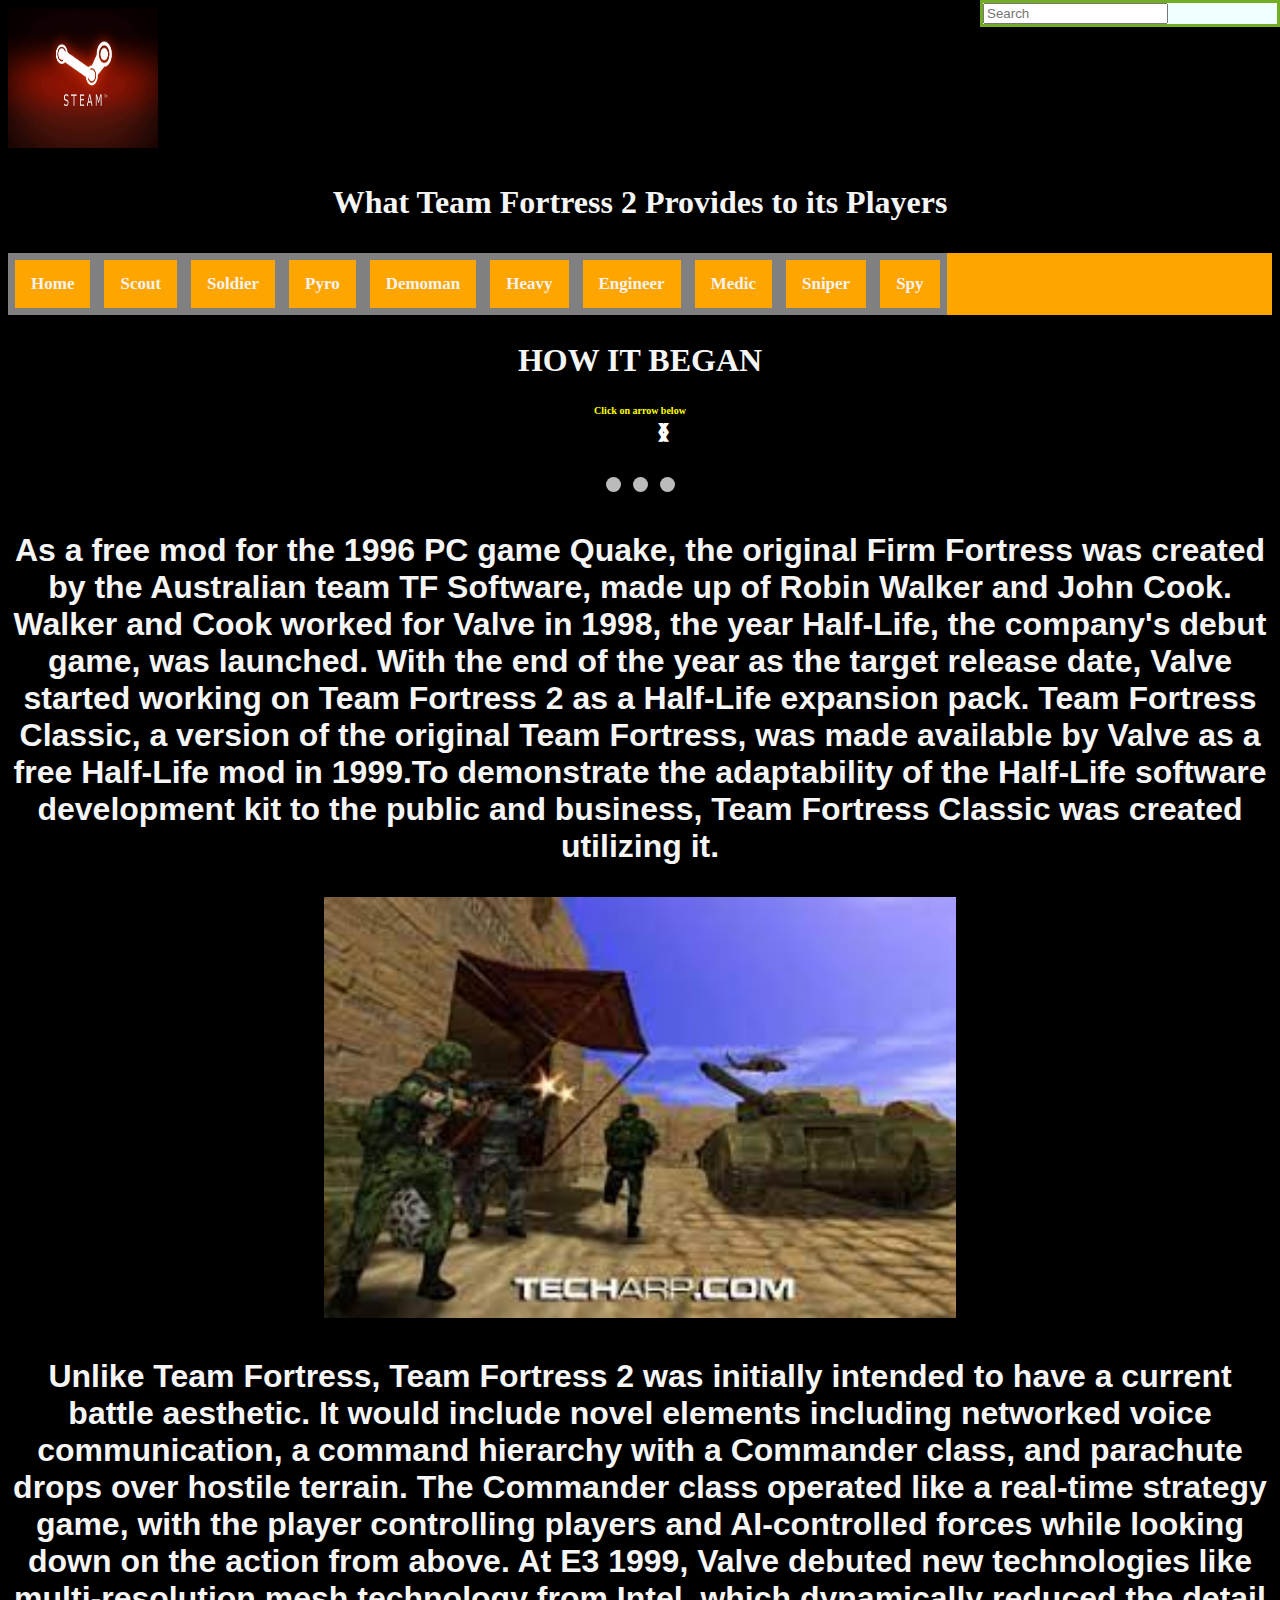
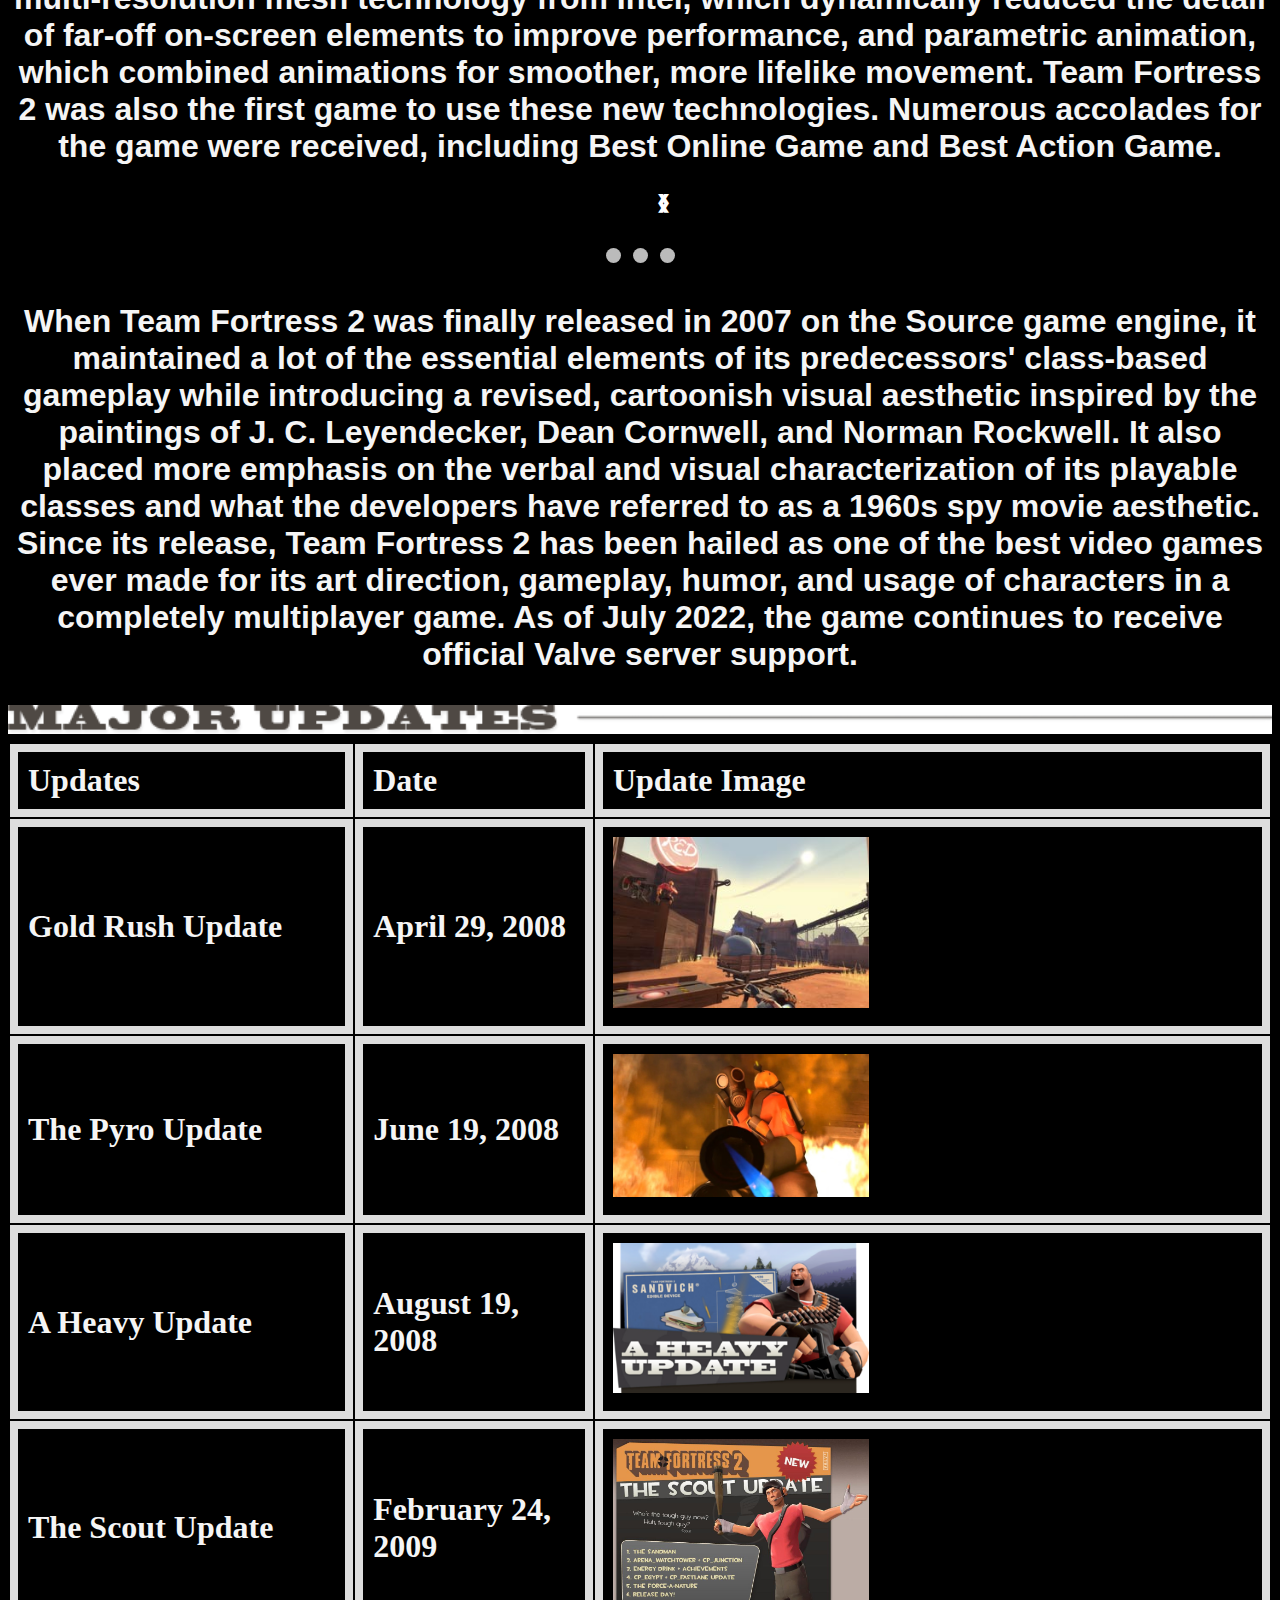
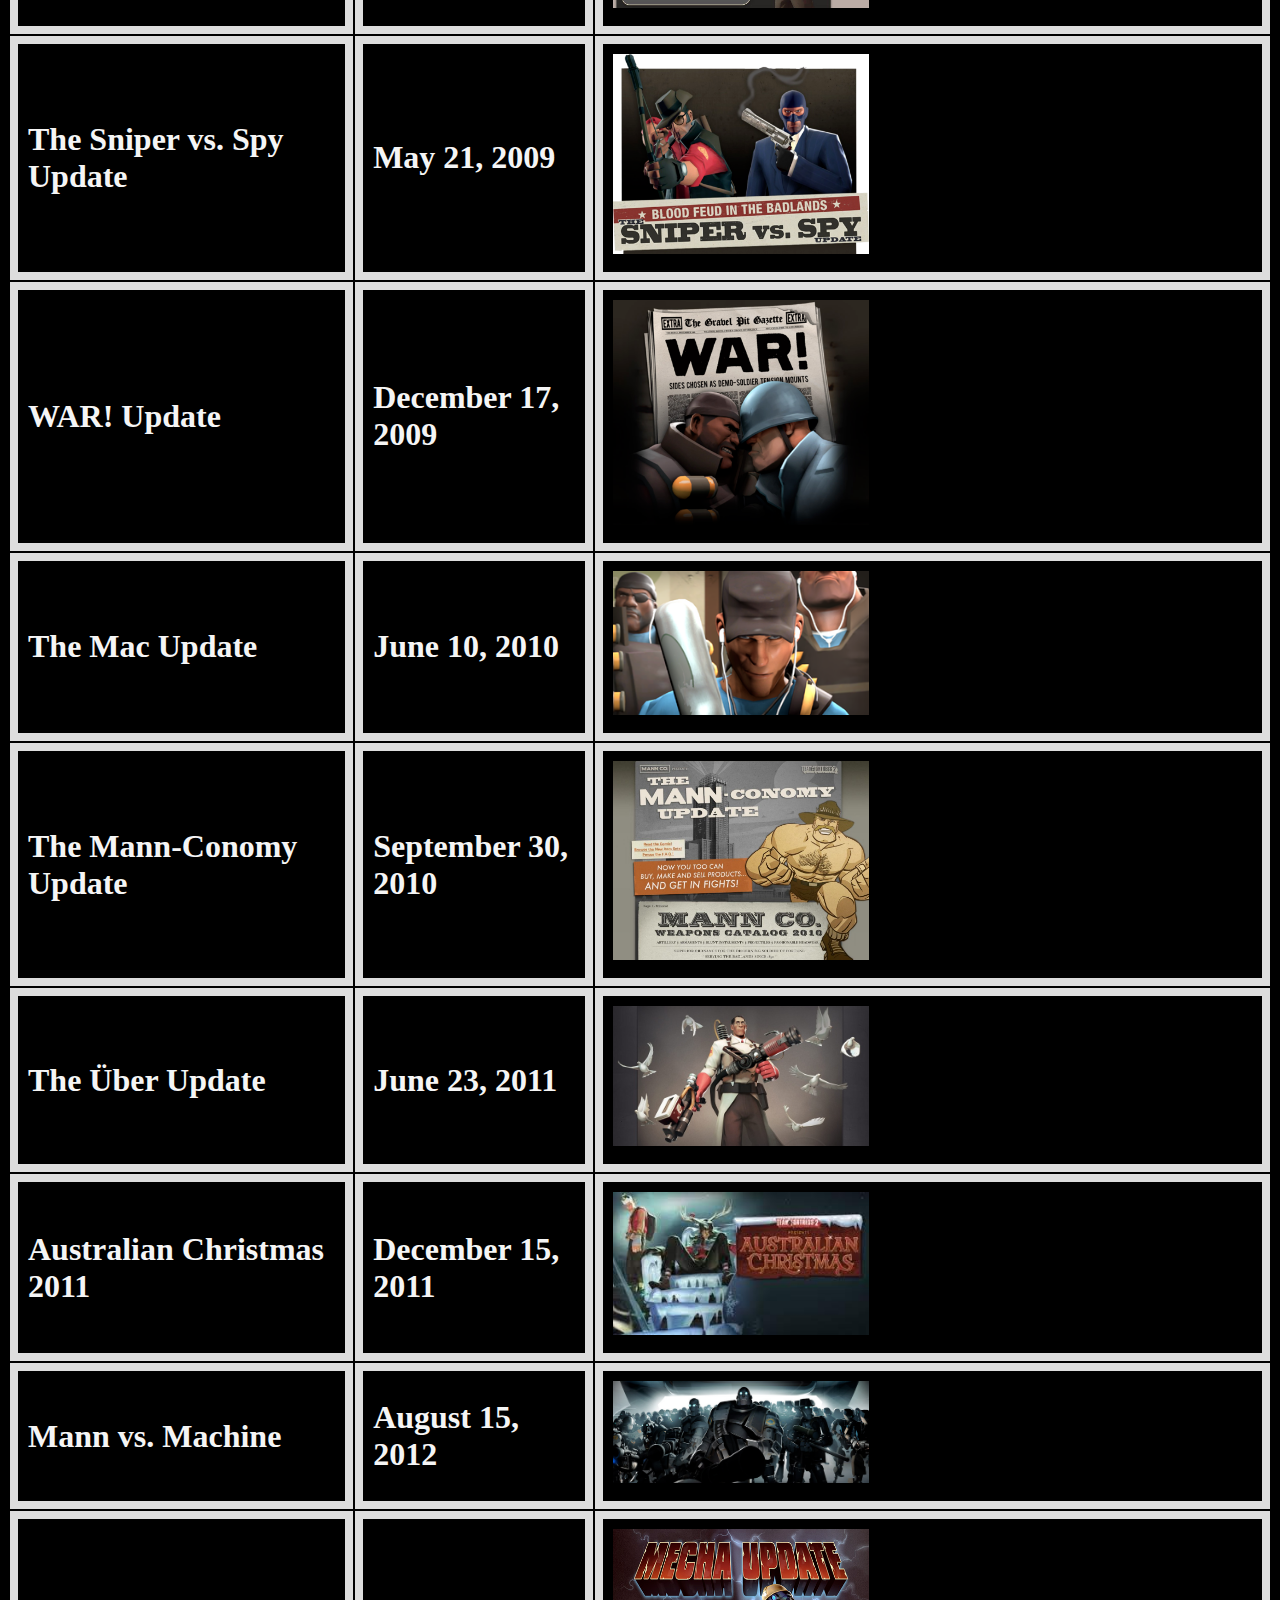
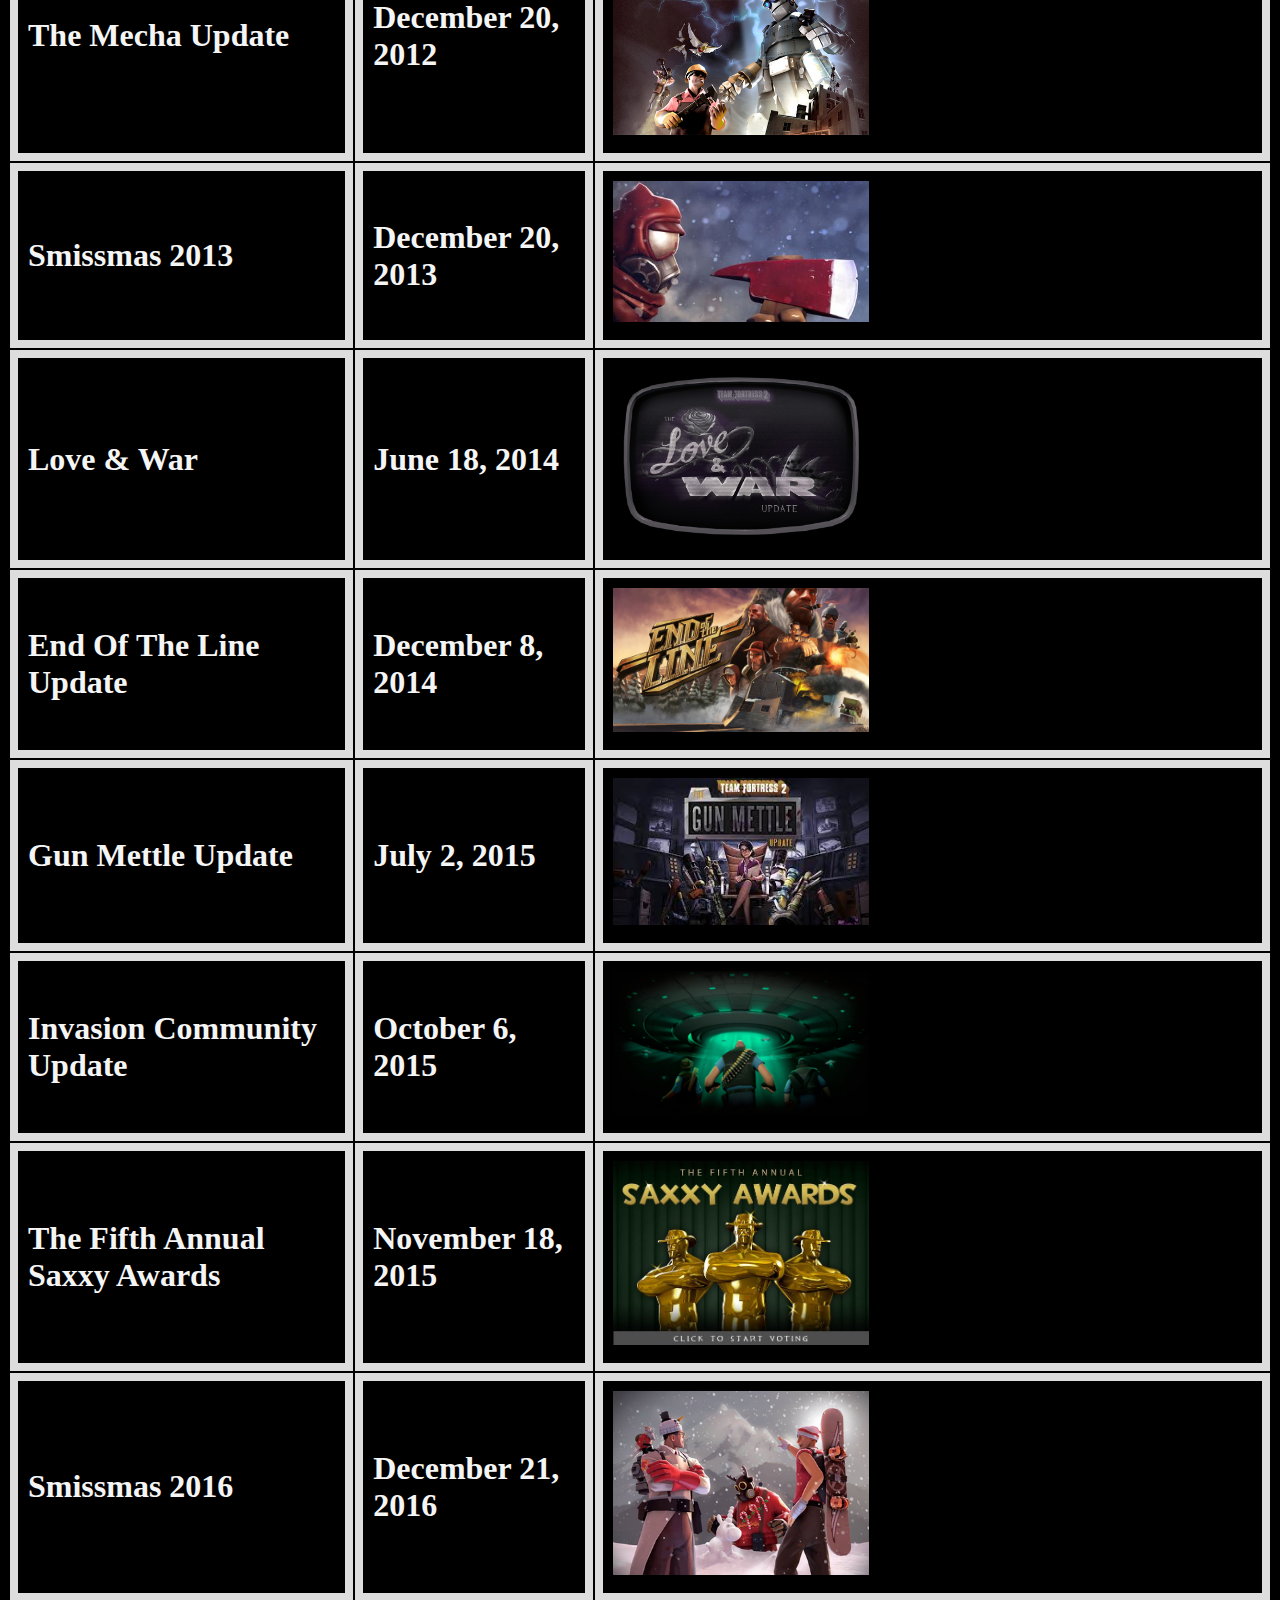
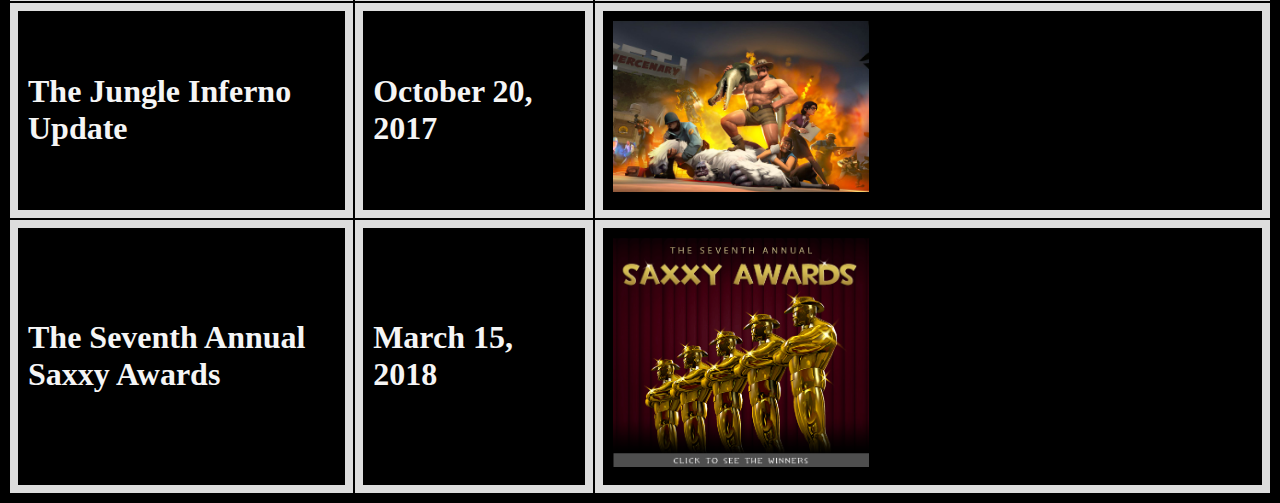
<file: Home.html>
<!DOCTYPE html>
<html lang="en">
<html class="dark">







<head>
    
    <meta charset="utf-8">
    <meta name="viewport" content="width=device-width">
    <link href="style.css" rel="stylesheet" type="text/css" />
    <script src="script.js"> </script>
    <link rel="preconnect" href="https://fonts.googleapis.com"><link rel="preconnect" href="https://fonts.gstatic.com" crossorigin><link href="https://fonts.googleapis.com/css2?family=Heebo:wght@500&family=Roboto:ital,wght@0,300;1,100&display=swap" rel="stylesheet">
    


  
</head>

<body>


  
  <img src='steam_logo_2.0.jpg'  width='150px' height='140px'>

    <div class="searchBar_position">

      <input type="text" placeholder="Search">


    </div>

    <div class="heading-position">

      <p>What Team Fortress 2 Provides to its Players</p>
    <div class="topnav">

      <a href="Home.html"  style = "text-align: left;" class="individual-navigation-bar" >Home</a>
      
      
    
      
      
     
      
      <a href="Scout.html" style = "text-align: center;" class="individual-navigation-bar" >Scout</a>
      
      <a href="Soldier.html" style = "text-align: right;" class="individual-navigation-bar" >Soldier</a>

      <a href="Pyro.html" style = "text-align: center;" class="individual-navigation-bar" >Pyro</a>
        
      <a href="Demoman.html" style = "text-align: center;" class="individual-navigation-bar" >Demoman</a>

      <a href="Heavy.html" style = "text-align: center;" class="individual-navigation-bar" >Heavy</a>

      <a href="Engineer.html" style = "text-align: center;" class="individual-navigation-bar" >Engineer</a>

      <a href="Medic.html" style = "text-align: center;" class="individual-navigation-bar" >Medic</a>

      <a href="Sniper.html" style = "text-align: center;" class="individual-navigation-bar" >Sniper</a>

      <a href="Spy.html" style = "text-align: center;" class="individual-navigation-bar" >Spy</a>
    </div> 


    

    <h2 class="heading-position" >HOW IT BEGAN </h2>

    <p class="small_textanator"  >Click on arrow below</p>

    <!-- Slideshow container -->
<div class="slideshow-container">

  <!-- Full-width images with number and caption text -->
  <div class="mySlides fade">
    <div class="numbertext">1 / 3</div>
    <img src="Quake mod.jpg" style="width:100%">
    <div class="text">Caption One</div>
  </div>

  <div class="mySlides fade">
    <div class="numbertext">2 / 3</div>
    <img src="Tf_Classic.jpg" style="width:100%">
    <div class="text">Caption Two</div>
  </div>

  <div class="mySlides fade">
    <div class="numbertext">3 / 3</div>
    <img src="team-fortress-classic_24.jpg" style="width:100%">
    <div class="text">Caption Three</div>
  </div>

  <!-- Next and previous buttons -->
  <a class="prev" onclick="plusSlides(-1)">&#10094;</a>
  <a class="next" onclick="plusSlides(1)">&#10095;</a>
</div>
<br>

<!-- The dots/circles -->
<div style="text-align:center">
  <span class="dot" onclick="currentSlide(1)"></span>
  <span class="dot" onclick="currentSlide(2)"></span>
  <span class="dot" onclick="currentSlide(3)"></span>
</div>

<p style="font-family: Arial, Helvetica, sans-serif">As a free mod for the 1996 PC game Quake, the original Firm Fortress was created by the Australian team TF Software, made up of Robin Walker and John Cook.  Walker and Cook worked for Valve in 1998, the year Half-Life, the company's debut game, was launched. With the end of the year as the target release date, Valve started working on Team Fortress 2 as a Half-Life expansion pack. Team Fortress Classic, a version of the original Team Fortress, was made available by Valve as a free Half-Life mod in 1999.To demonstrate the adaptability of the Half-Life software development kit to the public and business, Team Fortress Classic was created utilizing it.</p>

<img src="Tf2_1999.jpg" style="width: 50%">

<p style="font-family: Arial, Helvetica, sans-serif"  >Unlike Team Fortress, Team Fortress 2 was initially intended to have a current battle aesthetic. It would include novel elements including networked voice communication, a command hierarchy with a Commander class, and parachute drops over hostile terrain. The Commander class operated like a real-time strategy game, with the player controlling players and AI-controlled forces while looking down on the action from above.
 At E3 1999, Valve debuted new technologies like multi-resolution mesh technology from Intel, which dynamically reduced the detail of far-off on-screen elements to improve performance, and parametric animation, which combined animations for smoother, more lifelike movement. Team Fortress 2 was also the first game to use these new technologies. Numerous accolades for the game were received, including Best Online Game and Best Action Game.</p>

 <!-- Slideshow container -->
<div class="slideshow-container">

  <!-- Full-width images with number and caption text -->
  <div class="mySlides fade">
    <div class="numbertext">1 / 3</div>
    <img src="Tf2_standalonebox.jpg" style="width:100%">
    <div class="text">Caption One</div>
  </div>

  <div class="mySlides fade">
    <div class="numbertext">2 / 3</div>
    <img src="Tf2_epic_gameplay.jpg" style="width:100%">
    <div class="text">Caption Two</div>
  </div>

  <div class="mySlides fade">
    <div class="numbertext">3 / 3</div>
    <img src="Tf2_epic_gameplay_2.0.jpg" style="width:100%">
    <div class="text">Caption Three</div>
  </div>

  <!-- Next and previous buttons -->
  <a class="prev" onclick="plusSlides(-1)">&#10094;</a>
  <a class="next" onclick="plusSlides(1)">&#10095;</a>
</div>
<br>

<!-- The dots/circles -->
<div style="text-align:center">
  <span class="dot" onclick="currentSlide(1)"></span>
  <span class="dot" onclick="currentSlide(2)"></span>
  <span class="dot" onclick="currentSlide(3)"></span>
</div>


</html>

<p style="font-family: Arial, Helvetica, sans-serif">When Team Fortress 2 was finally released in 2007 on the Source game engine, it maintained a lot of the essential elements of its predecessors' class-based gameplay while introducing a revised, cartoonish visual aesthetic inspired by the paintings of J. C. Leyendecker, Dean Cornwell, and Norman Rockwell. It also placed more emphasis on the verbal and visual characterization of its playable classes and what the developers have referred to as a 1960s spy movie aesthetic.

  Since its release, Team Fortress 2 has been hailed as one of the best video games ever made for its art direction, gameplay, humor, and usage of characters in a completely multiplayer game. As of July 2022, the game continues to receive official Valve server support.</p>

<img src="history_updates_header.png" style="width: 100%" class="update-header"> 

<table>
  <tr>
    <th>Updates</th>
    <th>Date</th>
    <th>Update Image</th>
  </tr>
  <tr>
    <td>Gold Rush Update</td>
    <td>April 29, 2008</td>
    <td><img src="GoldRush_thumb_2.jpg" style="width: 40%" class="update-header"></td>
  </tr>
  <tr>
    <td>The Pyro Update</td>
    <td>June 19, 2008</td>
    <td><img src="Pyro_update.jpg" style="width: 40%" class="update-header"></td>
  </tr>
  <tr>
    <td>A Heavy Update</td>
    <td>August 19, 2008</td>
    <td><img src="A_heavy_update.png" style="width: 40%" class="update-header"></td>
  </tr>
  <tr>
    <td>The Scout Update</td>
    <td>February 24, 2009</td>
    <td><img src="Scout_Update.jpg" style="width: 40%" class="update-header"></td>
  </tr>
  <tr>
    <td>The Sniper vs. Spy Update</td>
    <td>May 21, 2009</td>
    <td><img src="Sniper vs spy.png" style="width: 40%" class="update-header"></td>
  </tr>
  <tr>
    <td>WAR! Update</td>
    <td>December 17, 2009</td>
    <td><img src="war!.png" style="width: 40%" class="update-header"></td>
  </tr>
  <tr>
    <td>The Mac Update</td>
    <td>June 10, 2010</td>
    <td><img src="Mac.png" style="width: 40%" class="update-header"></td>
  </tr>
  <tr>
    <td>The Mann-Conomy Update</td>
    <td>September 30, 2010</td>
    <td><img src="mann-conomy.jpg" style="width: 40%" class="update-header"></td>
  </tr>
  <tr>
    <td>The Über Update</td>
    <td>June 23, 2011</td>
    <td><img src="godlymedic.jpg" style="width: 40%" class="update-header"></td>
  </tr>
  <tr>
    <td>Australian Christmas 2011</td>
    <td>December 15, 2011</td>
    <td><img src="chris 2011.jfif" style="width: 40%" class="update-header"></td>
  </tr>
  <tr>
    <td>Mann vs. Machine
    </td>
    <td>August 15, 2012</td>
    <td><img src="mvm.png" style="width: 40%" class="update-header"></td>
  </tr>
  <tr>
    <td>The Mecha Update</td>
    <td>December 20, 2012
    </td>
    <td><img src="500px-MechaUpdate.png" style="width: 40%" class="update-header"></td>
  </tr>
  <tr>
    <td>Smissmas 2013</td>
    <td>December 20, 2013</td>
    <td><img src="380px-Smissmaspyro-smissmas13.jpg" style="width: 40%" class="update-header"></td>
  </tr>
  <tr>
    <td>Love & War</td>
    <td>June 18, 2014</td>
    <td><img src="love.jpg" style="width: 40%" class="update-header"></td>
  </tr>
  <tr>
    <td>End Of The Line Update</td>
    <td>December 8, 2014</td>
    <td><img src="eline.jpg" style="width: 40%" class="update-header"></td>
  </tr>
  <tr>
    <td>Gun Mettle Update</td>
    <td>July 2, 2015</td>
    <td><img src="paulie.jfif" style="width: 40%" class="update-header"></td>
  </tr>
  <tr>
    <td>Invasion Community Update</td>
    <td>October 6, 2015
    </td>
    <td><img src="Invasion.png" style="width: 40%" class="update-header"></td>
  </tr>
  <tr>
    <td>The Fifth Annual Saxxy Awards</td>
    <td>November 18, 2015</td>
    <td><img src="golden_saaxy.jpg" style="width: 40%" class="update-header"></td>
  </tr>
  <tr>
    <td>Smissmas 2016</td>
    <td>December 21, 2016</td>
    <td><img src="380px-Smissmas2016.png" style="width: 40%" class="update-header"></td>
  </tr>
  <tr>
    <td>The Jungle Inferno Update</td>
    <td>October 20, 2017</td>
    <td><img src="tf2_yeti_park.0.jpg" style="width: 40%" class="update-header"></td>
  </tr>
  <tr>
    <td>The Seventh Annual Saxxy Awards</td>
    <td>March 15, 2018</td>
    <td><img src="saxxy2017_winners.png" style="width: 40%" class="update-header"></td>
  </tr>
</file>
<file: style.css>
/* Add a black background color to the top navigation */
.topnav {
  background-color:orange;
  overflow: hidden;
 
}

.individual-navigation-bar{
  border-style: double;
  border-style: solid;
  border-color:grey;
  border-width: thick;
  border-width: 7.5px;
  

}

/* Style the links inside the navigation bar */
.topnav a {
  float: left;
  color: #f2f2f2;
  text-align: center;
  padding: 14px 16px;
  text-decoration: none;
  font-size: 17px;
}

.small_textanator{
  font-size: x-small;
  color: yellow; 
}

/* Change the color of links on hover */
.topnav a:hover {
  background-color: #ddd;
  color: white;
}

/* Add a color to the active/current link */
.topnav a.active {
  background-color: #04AA6D;
  color: white;
}


.menu-bar{
    color: cyan;
    background-color: orange;
    font-size: 30px;
    top:auto;
    display:inline-block;
    width:100%;
    position:fixed;  
    font-weight: bold;  
    font-family: 'Courier New', monospace;
    
}

.searchBar_position{
  background-color: azure;
  position: fixed;
  top: 0;
  right: 0;
  width: 300px;
  border: 3px solid #73AD21;


}

.heading-position{
  font-family: Garamond  ;
  font-weight: bold;
  text-align: center;
  font-size: xx-large;

  
  
  
}

.centraliser{
  text-align: center;
}

.dark{
  color: whitesmoke;
  background-color: black;
}
.weap{
  text-align: center;
  top:50%;
  
}
.char{
  text-align: left;
  top:50%;
}
.game {
  text-align: right;
  top: 50%;
  
}

.topnav-centered a.active {
  float: none;
  position: absolute;
  top: 50%;
  left: 40%;
  transform: translate(-50%, -50%);
  font-size: 30px;
}

.topnav-centered a.active1 {
  float: right;
  position: absolute;
  top: 50%;
  left: 50%;
  transform: translate(-50%, -50%);
  font-size: 30px;
  
}

.topnav-centered a.active2 {
  float: left;
  position: absolute;
  top: 50%;
  left: 60%;
  transform: translate(-50%, -50%);
  font-size: 30px;
}

* {box-sizing:border-box}

/* Slideshow container */
.slideshow-container {
  max-width: 1000px;
  position: relative;
  margin: auto;
}

/* Hide the images by default */
.mySlides {
  display: none;
}

/* Next & previous buttons */
.prev, .next {
  cursor: pointer;
  position: absolute;
  top: 0%;
  width: auto;
  margin-top: -22px;
  padding: 16px;
  color: white;
  font-weight: bold;
  font-size: 18px;
  transition: 0.6s ease;
  border-radius: 0 3px 3px 0;
  user-select: none;

}

/* Position the "next button" to the right */
.next {
  right: 100;
  top:0;
  border-radius: 3px 0 0 3px;
}

/* On hover, add a black background color with a little bit see-through */
.prev:hover, .next:hover {
  background-color: rgba(0,0,0,0.8);
}

/* Caption text */
.text {
  color: #f2f2f2;
  font-size: 15px;
  padding: 8px 12px;
  position: absolute;
  bottom: 8px;
  width: 100%;
  text-align: center;
}

/* Number text (1/3 etc) */
.numbertext {
  color: #f2f2f2;
  font-size: 12px;
  padding: 8px 12px;
  position: absolute;
  top: 0;
}

/* The dots/bullets/indicators */
.dot {
  cursor: pointer;
  height: 15px;
  width: 15px;
  margin: 0 2px;
  background-color: #bbb;
  border-radius: 50%;
  display: inline-block;
  transition: background-color 0.6s ease;
}

.active, .dot:hover {
  background-color: #717171;
}

/* Fading animation */
.fade {
  animation-name: fade;
  animation-duration: 1.5s;
}

@keyframes fade {
  from {opacity: .4}
  to {opacity: 1}
}

.text_font{
  font-family:Impact, Haettenschweiler, 'Heebo', sans-serif;
  font-style:italic;
  font-synthesis: style;
  color:whitesmoke;
  font-size:x-large;
}

.update-header{
  background-color: white;
}td, th {
  border: 8px solid #dddddd;
  text-align: left;
  padding: 10px;
}

tr:nth-child(even) {
 
}


.bottomizer{
  bottom: 10px;
}
.back-video{
  position: absolute;
  right: 0;
  bottom: 0;
  z-index: -1;
  background-size: cover;
}
  @media(min-aspect-ratio:16/9){
    .back-video{
      width: 100%;
      height: auto;
    }
  }
  @media(max-aspect-ratio:16/9){
    .back-video{
      width: auto;
      height: 100%;
    }
  }
  @media(max-aspect-ratio:767){
    .back-video{
      width: auto;
      height: auto;
    }
  }
</file>
